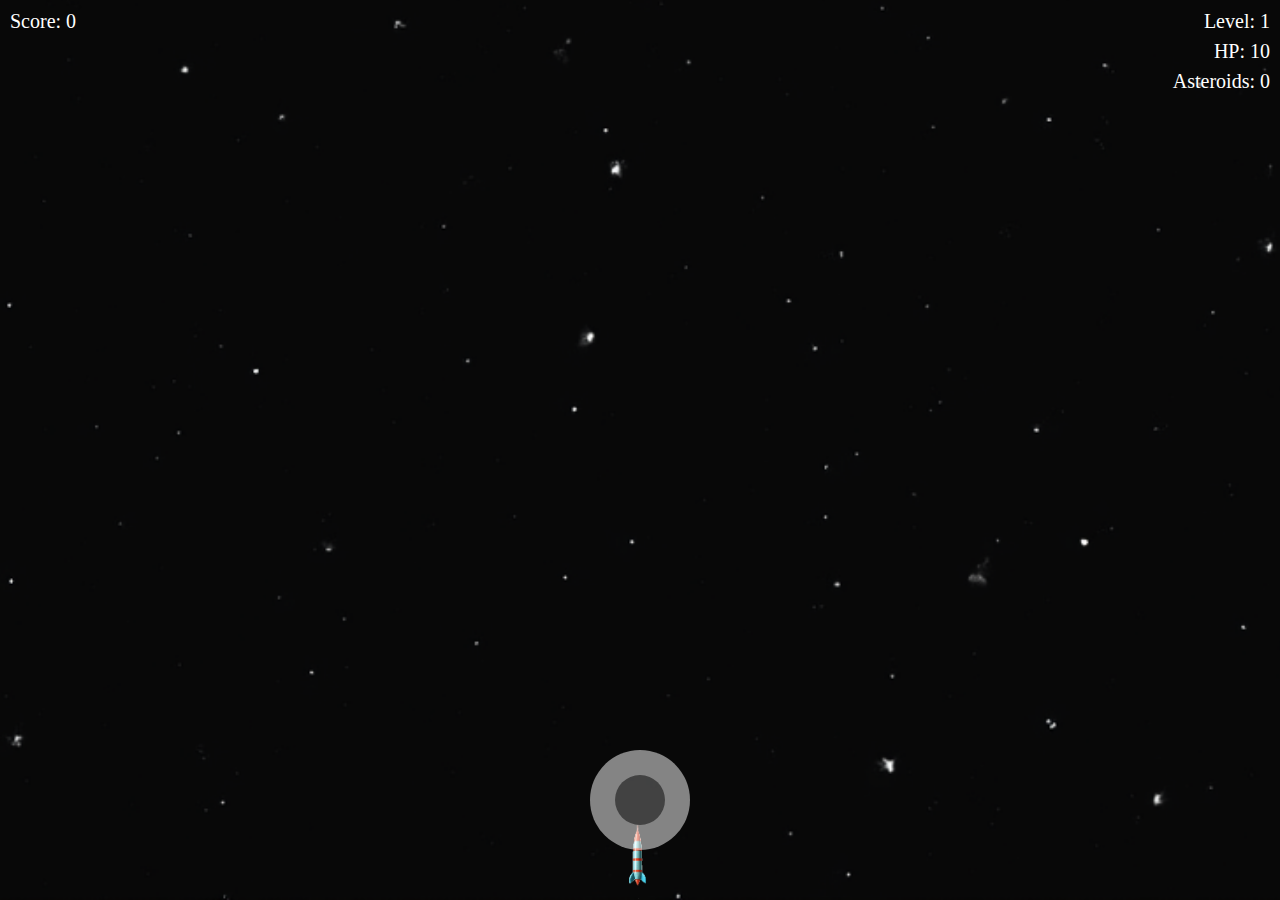
<file: src/web/templates/index.html>
<!DOCTYPE html>
<html lang="en">
<head>
    <meta charset="UTF-8">
    <meta name="viewport" content="width=device-width, initial-scale=1.0">
    <title>Rocket Game</title>
    <link rel="stylesheet" href="../static/style.css">
    <script src="https://telegram.org/js/telegram-web-app.js"></script>
    <script>
        // Инициализация Telegram WebApp
        const tg = window.Telegram.WebApp;
        const s_default_url = "https://2be7-147-45-193-130.ngrok-free.app"; // TUNNEL!!

        document.addEventListener('DOMContentLoaded', () => {
            // Получение элементов DOM
            const rocket = document.getElementById('rocket');
            const game_container = document.getElementById('game_container');
            const score_display = document.getElementById('score');
            const level_display = document.getElementById('level');
            const hp_display = document.getElementById('hp');
            const asteroid_count_display = document.getElementById('asteroid_count');
            const background = document.getElementById('background');
            const background2 = document.getElementById('background2');
            const joystick = document.getElementById('joystick');
            const joystick_inner = document.getElementById('joystick_inner');

            // Инициализация переменных
            let i_score = 0;
            let i_level = 1;
            let b_game_over = false;
            let i_hp = 10;

            let b_is_dragging = false;
            let f_offset_x = 0;
            let f_offset_y = 0;
            const joystick_radius = joystick.offsetWidth / 2; // Радиус джойстика

            // Массив с именами астероидов
            const list_asteroid_names = ['aster1', 'aster2', 'aster3', 'aster4', 'aster5', 'aster6', 'aster7', 'aster8'];

            // Функция для перемещения ракеты
            function move_rocket(x, y) {
                const rocketSpeed = 5; // Задайте подходящую скорость движения ракеты
                const angle = Math.atan2(y, x); // Угол направленный от центра джойстика
                const rocket_dx = rocketSpeed * Math.cos(angle);
                const rocket_dy = rocketSpeed * Math.sin(angle);

                const rocket_rect = rocket.getBoundingClientRect();
                const new_rocket_x = parseFloat(rocket.style.left || 0) + rocket_dx;
                const new_rocket_y = parseFloat(rocket.style.top || 0) + rocket_dy;

                rocket.style.left = `${Math.max(0, Math.min(new_rocket_x, game_container.clientWidth - rocket_rect.width))}px`;
                rocket.style.top = `${Math.max(0, Math.min(new_rocket_y, game_container.clientHeight - rocket_rect.height))}px`;
            }

            // Обработка событий мыши для виртуального джойстика
            joystick.addEventListener('mousedown', (e) => {
                b_is_dragging = true;
                const joystick_rect = joystick.getBoundingClientRect();
                const joystick_center_x = joystick_rect.left + joystick_rect.width / 2;
                const joystick_center_y = joystick_rect.top + joystick_rect.height / 2;

                f_offset_x = e.clientX - joystick_center_x;
                f_offset_y = e.clientY - joystick_center_y;

                joystick_inner.style.transition = 'none'; // Отключаем анимацию для внутреннего джойстика
            });

            // Обработка перемещения мыши
            document.addEventListener('mousemove', (e) => {
                if (b_is_dragging) {
                    const joystick_rect = joystick.getBoundingClientRect();
                    let x = e.clientX - (joystick_rect.left + joystick_rect.width / 2);
                    let y = e.clientY - (joystick_rect.top + joystick_rect.height / 2);

                    let distance = Math.sqrt(x * x + y * y);
                    if (distance > joystick_radius) {
                        x = (x / distance) * joystick_radius;
                        y = (y / distance) * joystick_radius;
                    }

                    joystick_inner.style.left = `${joystick_rect.width / 2 + x - joystick_inner.clientWidth / 2}px`;
                    joystick_inner.style.top = `${joystick_rect.height / 2 + y - joystick_inner.clientHeight / 2}px`;

                    // Перемещение ракеты
                    move_rocket(x, y);
                }
            });

            // Завершение перетаскивания
            document.addEventListener('mouseup', () => {
                b_is_dragging = false;
                joystick_inner.style.transition = 'left 0.2s ease, top 0.2s ease'; // Включаем анимацию возвращения джойстика
                joystick_inner.style.left = '50%';
                joystick_inner.style.top = '50%';
                joystick_inner.style.transform = 'translate(-50%, -50%)';
            });

            // Обработка событий тач для виртуального джойстика
            joystick.addEventListener('touchstart', (e) => {
                e.preventDefault(); // Предотвращаем прокрутку на мобильных

                b_is_dragging = true;
                const touch = e.touches[0];
                const joystick_rect = joystick.getBoundingClientRect();
                const joystick_center_x = joystick_rect.left + joystick_rect.width / 2;
                const joystick_center_y = joystick_rect.top + joystick_rect.height / 2;

                f_offset_x = touch.clientX - joystick_center_x;
                f_offset_y = touch.clientY - joystick_center_y;

                joystick_inner.style.transition = 'none'; // Отключаем анимацию для внутреннего джойстика
            });

            document.addEventListener('touchmove', (e) => {
                if (b_is_dragging) {
                    const touch = e.touches[0];
                    const joystick_rect = joystick.getBoundingClientRect();
                    let x = touch.clientX - (joystick_rect.left + joystick_rect.width / 2);
                    let y = touch.clientY - (joystick_rect.top + joystick_rect.height / 2);

                    let distance = Math.sqrt(x * x + y * y);
                    if (distance > joystick_radius) {
                        x = (x / distance) * joystick_radius;
                        y = (y / distance) * joystick_radius;
                    }

                    joystick_inner.style.left = `${joystick_rect.width / 2 + x - joystick_inner.clientWidth / 2}px`;
                    joystick_inner.style.top = `${joystick_rect.height / 2 + y - joystick_inner.clientHeight / 2}px`;

                    // Перемещение ракеты
                    move_rocket(x, y);
                }
            });

            document.addEventListener('touchend', () => {
                b_is_dragging = false;
                joystick_inner.style.transition = 'left 0.2s ease, top 0.2s ease'; // Включаем анимацию возвращения джойстика
                joystick_inner.style.left = '50%';
                joystick_inner.style.top = '50%';
                joystick_inner.style.transform = 'translate(-50%, -50%)';
            });

            // Функция для создания нового астероида
            function create_asteroid(i_id, f_delay) {
                const asteroid = document.createElement('img');
                asteroid.id = i_id;
                asteroid.src = `../static/images/${list_asteroid_names[i_id % list_asteroid_names.length]}.png`;
                asteroid.alt = `Asteroid ${i_id % list_asteroid_names.length + 1}`;
                asteroid.className = 'asteroid';
                asteroid.health = 2; // Прочность астероида
                game_container.appendChild(asteroid);
                move_asteroid(asteroid, f_delay);
            }

            // Функция для движения астероидов
            function move_asteroid(asteroid, f_delay) {
                if (b_game_over) return;
                asteroid.style.top = '-50px';
                asteroid.style.left = `${Math.random() * (game_container.clientWidth - 50)}px`;
                asteroid.style.transition = `top ${f_delay}s linear`;
                asteroid.style.top = `${game_container.clientHeight}px`;

                setTimeout(() => {
                    asteroid.style.transition = 'none';
                    asteroid.style.display = 'block';
                    asteroid.scored = false;
                    move_asteroid(asteroid, f_delay);
                }, f_delay * 1000);
            }

            // Функция для создания лазера
            function create_laser() {
                console.log('Creating laser...');
                const laser = document.createElement('img');
                laser.className = 'laser';
                laser.src = '../static/images/laser.png';
                const rocket_rect = rocket.getBoundingClientRect();
                const rocket_center_x = rocket_rect.left + rocket_rect.width / 2;
                const rocket_center_y = rocket_rect.top + rocket_rect.height / 2;
                laser.style.left = `${rocket_center_x - 2}px`; // Центрирование лазера
                laser.style.top = `${rocket_center_y - 20}px`; // Начальная позиция лазера
                game_container.appendChild(laser);
                console.log('Laser created:', laser);
                move_laser(laser);
            }

            // Функция для движения лазера
            function move_laser(laser) {
                console.log('Moving laser...');
                const i_laser_speed = 5; // Скорость лазера
                const laser_interval = setInterval(() => {
                    if (b_game_over) {
                        clearInterval(laser_interval);
                        game_container.removeChild(laser);
                        return;
                    }
                    const laser_rect = laser.getBoundingClientRect();
                    if (laser_rect.top <= 0) {
                        clearInterval(laser_interval);
                        game_container.removeChild(laser);
                        return;
                    }
                    laser.style.top = `${laser_rect.top - i_laser_speed}px`;
                    check_laser_collision(laser);
                }, 16); // 16ms для 60 FPS
            }

            // Функция для проверки столкновений лазера с астероидами
            function check_laser_collision(laser) {
                const laser_rect = laser.getBoundingClientRect();
                const asteroids = Array.from(document.getElementsByClassName('asteroid'));

                asteroids.forEach(asteroid => {
                    const asteroid_rect = asteroid.getBoundingClientRect();
                    if (laser_rect.left < asteroid_rect.right &&
                        laser_rect.right > asteroid_rect.left &&
                        laser_rect.top < asteroid_rect.bottom &&
                        laser_rect.bottom > asteroid_rect.top) {
                        asteroid.health -= 1;
                        if (asteroid.health <= 0) {
                            asteroid.style.display = 'none';
                            show_boom(asteroid_rect.left, asteroid_rect.top);
                            show_message(asteroid_rect.left, asteroid_rect.top, '+10', 'green');
                            i_score += 10;
                        }
                        game_container.removeChild(laser);
                    }
                });
            }

            // Функция для проверки столкновений ракеты с астероидами
            function check_collision() {
                if (b_game_over) return;
                const rocket_rect = rocket.getBoundingClientRect();
                const rocket_center_x = rocket_rect.left + rocket_rect.width / 2;
                const rocket_center_y = rocket_rect.top + rocket_rect.height / 2;

                const asteroids = Array.from(document.getElementsByClassName('asteroid'));

                const i_collision_radius = 25; // Радиус столкновения

                asteroids.forEach(asteroid => {
                    const asteroid_rect = asteroid.getBoundingClientRect();
                    const asteroid_center_x = asteroid_rect.left + asteroid_rect.width / 2;
                    const asteroid_center_y = asteroid_rect.top + asteroid_rect.height / 2;

                    const distance = Math.sqrt(
                        Math.pow(rocket_center_x - asteroid_center_x, 2) +
                        Math.pow(rocket_center_y - asteroid_center_y, 2)
                    );

                    if (distance < i_collision_radius) {
                        asteroid.style.display = 'none';
                        show_boom(asteroid_rect.left, asteroid_rect.top);
                        show_message(asteroid_rect.left, asteroid_rect.top, '-1 HP', 'red');
                        i_hp -= 1;

                        // Сразу же перемещаем астероид в начальное положение и запускаем его движение заново
                        asteroid.style.top = '-50px';
                        asteroid.style.left = `${Math.random() * (game_container.clientWidth - 50)}px`;
                        asteroid.style.transition = `top ${asteroid.delay}s linear`;
                        asteroid.style.top = `${game_container.clientHeight}px`;
                        asteroid.style.display = 'block';
                        asteroid.scored = false;
                    }
                });

                score_display.innerText = `Score: ${i_score}`;
                level_display.innerText = `Level: ${i_level}`;
                hp_display.innerText = `HP: ${i_hp}`;
                asteroid_count_display.innerText = `Asteroids: ${asteroids.length}`;

                if (i_hp <= 0) {
                    b_game_over = true;
                    rocket.src = '../static/images/boom.gif'; // Замените на путь к вашему изображению взрыва
                    setTimeout(() => {
                        const game_over_message = document.createElement('div');
                        game_over_message.style.position = 'absolute';
                        game_over_message.style.top = '40%';
                        game_over_message.style.left = '50%';
                        game_over_message.style.transform = 'translate(-50%, -50%)';
                        game_over_message.style.fontSize = '30px';
                        game_over_message.style.color = 'white';
                        game_over_message.style.textAlign = 'center';
                        game_over_message.innerHTML = '<img src="../static/images/game-over.png" alt="Game Over" style="width: 100px; height: 100px;"><br>Game Over!';
                        game_container.appendChild(game_over_message);
                    }, 1000);
                }

                if (i_score >= 100 * i_level) {
                    i_level++;
                    create_asteroid(i_level + 3, 4 + i_level);
                }
            }

            // Функция для отображения сообщений
            function show_message(left, top, text, color) {
                const message = document.createElement('div');
                message.className = 'message';
                message.style.left = `${left}px`;
                message.style.top = `${top}px`;
                message.style.color = color;
                message.innerText = text;
                game_container.appendChild(message);

                setTimeout(() => {
                    message.style.opacity = '0';
                }, 1000);

                setTimeout(() => {
                    game_container.removeChild(message);
                }, 2000);
            }

            // Функция для отображения взрыва
            function show_boom(left, top) {
                const boom = document.createElement('img');
                boom.src = '../static/images/boom.gif';
                boom.style.position = 'absolute';
                boom.style.left = `${left}px`;
                boom.style.top = `${top}px`;
                boom.style.width = '50px';
                boom.style.height = '50px';
                game_container.appendChild(boom);

                setTimeout(() => {
                    game_container.removeChild(boom);
                }, 1000);
            }

            // Функция для движения фона
            function move_background() {
                let position = 0;
                setInterval(() => {
                    position += 2; // Измените значение на положительное для движения вниз
                    background.style.transform = `translateY(${position}px)`;
                    background2.style.transform = `translateY(${position - game_container.clientHeight}px)`;

                    if (position >= game_container.clientHeight) {
                        position = 0;
                    }
                }, 20); // Увеличьте значение для более медленного движения
            }

            // Запуск игры
            setInterval(check_collision, 100);

            create_asteroid(0, 4);
            create_asteroid(1, 5);
            create_asteroid(2, 6);
            create_asteroid(3, 7);

            move_background();

            // Запуск лазеров
            setInterval(create_laser, 500);
        });
    </script>
</head>
<body>
    <div id="game_container">
        <div id="background"></div>
        <div id="background2"></div>
        <div id="score" style="position: absolute; top: 10px; left: 10px; font-size: 20px; color: white;">Score: 0</div>
        <div id="level" style="position: absolute; top: 10px; right: 10px; font-size: 20px; color: white;">Level: 1</div>
        <div id="hp" style="position: absolute; top: 40px; right: 10px; font-size: 20px; color: white;">HP: 10</div>
        <div id="asteroid_count" style="position: absolute; top: 70px; right: 10px; font-size: 20px; color: white;">Asteroids: 0</div>
        <img id="rocket" src="../static/images/rocket.gif" alt="Rocket">
        <div id="joystick" style="position: absolute; bottom: 50px; left: 50%; transform: translateX(-50%); width: 100px; height: 100px; border-radius: 50%; background-color: rgba(255, 255, 255, 0.5);">
            <div id="joystick_inner" style="position: absolute; width: 50px; height: 50px; border-radius: 50%; background-color: rgba(0, 0, 0, 0.5); left: 50%; top: 50%; transform: translate(-50%, -50%);"></div>
        </div>
    </div>
</body>
</html>
</file>
<file: src/web/static/style.css>
body, html {
    margin: 0; /* Убираем внешние отступы у body и html */
    padding: 0; /* Убираем внутренние отступы у body и html */
    width: 100%; /* Задаем ширину body и html на 100% от окна браузера */
    height: 100%; /* Задаем высоту body и html на 100% от окна браузера */
    overflow: hidden; /* Скрываем полосы прокрутки */
}

#game_container {
    position: relative; /* Устанавливаем относительное позиционирование для контейнера игры */
    width: 100%; /* Задаем ширину контейнера игры на 100% от родительского элемента */
    height: 100%; /* Задаем высоту контейнера игры на 100% от родительского элемента */
    overflow: hidden; /* Скрываем полосы прокрутки внутри контейнера игры */
}

#background {
    position: absolute; /* Устанавливаем абсолютное позиционирование для фона */
    top: 0; /* Задаем верхнюю позицию фона */
    left: 0; /* Задаем левую позицию фона */
    width: 100%; /* Задаем ширину фона на 100% от родительского элемента */
    height: 200%; /* Удваиваем высоту фона для создания эффекта бесконечного движения */
    background-image: url('../static/images/bg.jpg'); /* Устанавливаем фоновое изображение */
    background-size: cover; /* Задаем размер фона, чтобы он покрывал весь элемент */
    background-position: center; /* Центрируем фоновое изображение */
    background-color: red; /* Задаем цвет фона */
}

#background2 {
    position: absolute; /* Устанавливаем абсолютное позиционирование для второго фона */
    top: -100%; /* Задаем верхнюю позицию второго фона */
    left: 0; /* Задаем левую позицию второго фона */
    width: 100%; /* Задаем ширину второго фона на 100% от родительского элемента */
    height: 200%; /* Удваиваем высоту второго фона для создания эффекта бесконечного движения */
    background-image: url('../static/images/bg.jpg'); /* Устанавливаем фоновое изображение */
    background-size: cover; /* Задаем размер фона, чтобы он покрывал весь элемент */
    background-position: center; /* Центрируем фоновое изображение */
    background-color: red; /* Задаем цвет фона */
}

#rocket {
    position: absolute; /* Устанавливаем абсолютное позиционирование для ракеты */
    bottom: 0; /* Задаем нижнюю позицию ракеты */
    left: 50%; /* Задаем левую позицию ракеты на 50% от ширины родительского элемента */
    transform: translateX(-50%); /* Сдвигаем ракету влево на 50% от ее ширины для центрирования */
    width: 100px; /* Задаем ширину ракеты */
    height: auto; /* Задаем автоматическую высоту ракеты */
    cursor: pointer; /* Изменяем курсор на указатель при наведении на ракету */
}

.asteroid {
    position: absolute; /* Устанавливаем абсолютное позиционирование для астероидов */
    top: -50px; /* Задаем верхнюю позицию астероидов */
    width: 50px; /* Задаем ширину астероидов */
    height: auto; /* Задаем автоматическую высоту астероидов */
}

.message {
    position: absolute; /* Устанавливаем абсолютное позиционирование для сообщений */
    font-size: 20px; /* Задаем размер шрифта сообщений */
    font-weight: bold; /* Задаем жирный шрифт для сообщений */
    transition: opacity 1s ease-out; /* Устанавливаем плавное изменение прозрачности сообщений */
}

.laser {
    position: absolute; /* Устанавливаем абсолютное позиционирование для лазера */
    width: 4px; /* Задаем ширину лазера */
    height: 20px; /* Задаем высоту лазера */
    background-color: rgb(208, 56, 56); /* Задаем цвет лазера */
}
</file>
